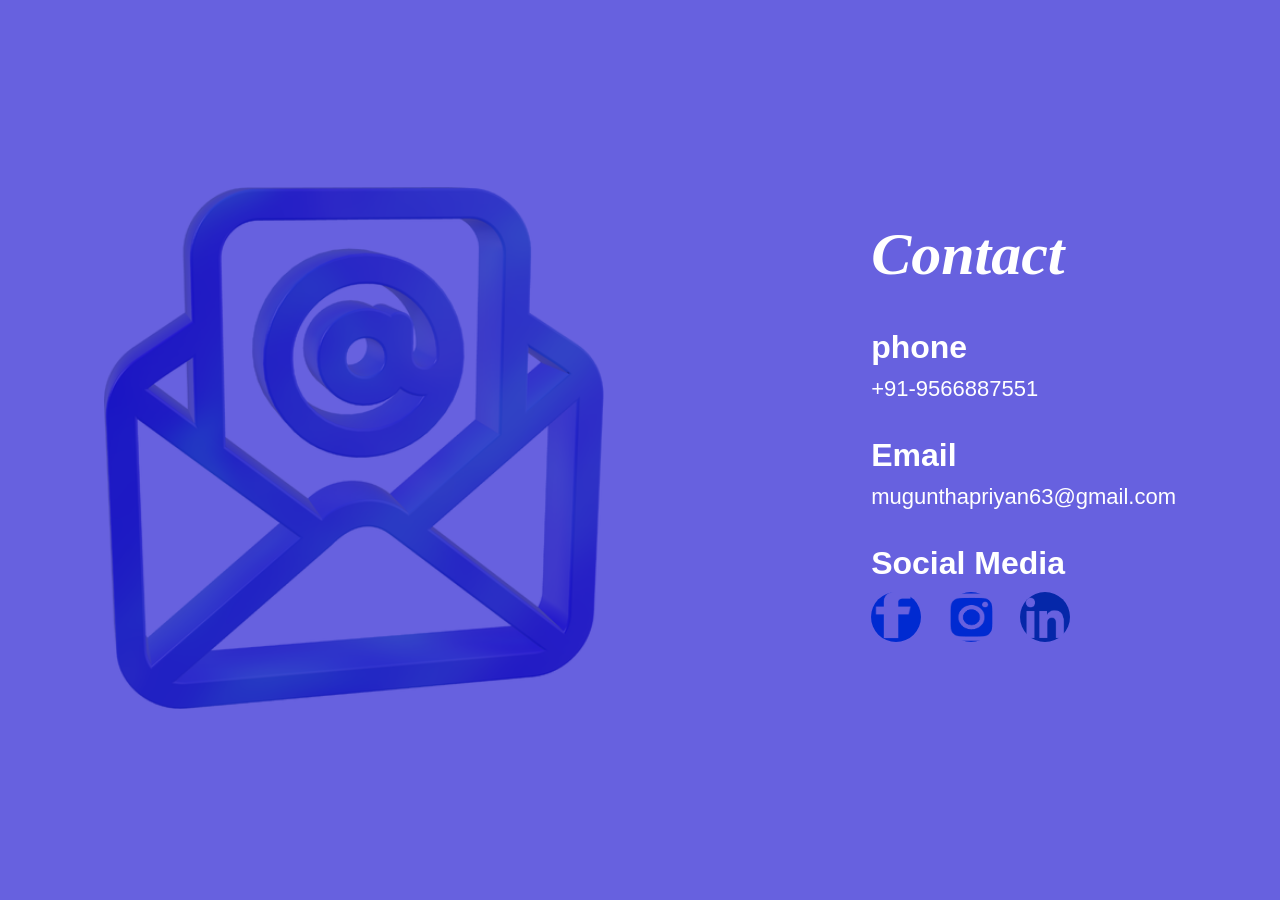
<file: index.html>
<!DOCTYPE html>
<html lang="en">
<head>
    <meta charset="UTF-8">
    <meta name="viewport" content="width=device-width, initial-scale=1.0">
    <title>connect with me</title>
    <link rel="stylesheet" href="style1.css">
</head>
<body>
    <div class="contact-container">
        <div class="left-side">
            <img src="images/qoo.png" alt="qoo" class="icon">
        </div>
        <div class="right-side">
            <h1>Contact</h1>
            <div class="info">
                <h2>phone</h2>
                <p>+91-9566887551</p>
            </div>
            <div class="info">
                <h2>Email</h2>
                <p>mugunthapriyan63@gmail.com</p>
            </div>
            <div class="info">
                <h2>Social Media</h2>
                <div class="social-icons">
                    <a href="https://www.facebook.com/share/1BH8aQXVXY/" target="_blank"><img src="images/facebook.png" alt="facebook" class="facebook-icon"></a>
                    <a href="https://www.instagram.com/muguntha_priyan?igsh=amJtY2NscXZsM21m" target="_blank"><img src="images/instagram.png" alt="instagram" class="instagram-icon"></a>
                    <a href="https://www.linkedin.com/in/muguntha-priyan-s-900a6833a?utm_source=share_via&utm_content=profile&utm_medium=member_android" target="_blank"><img src="images/linkedin.png" alt="linkedin" class="linkedin-icon"></a>
                </div>
            </div>
        </div>

        </div>

    </div>
</body>
</html>
</file>
<file: style1.css>
*{
    margin: 0;
    box-sizing: border-box;
    font-family:Arial, Helvetica, sans-serif;

}
body{
    background-color: #6761df;
    display:flex;
    justify-content: center;
    align-items: center;
    min-height: 100vh;
}
.contact-container{
    width:90%;
    max-width: 1200px;
    display:flex;
    justify-content: space-between;
    align-items: center;
    padding: 40px;
}
.left-side img{
    width:500px;
    max-width:100%;
    mix-blend-mode: multiply;
}
.right-side{
    color: #fff;
}
.right-side h1{
    font-size: 60px;
    font-family:georgia,serif;
    font-style: italic;
    margin-bottom: 40px;

}
.info{
    margin-bottom: 35px;
}
.info h2{
    font-size:32px;
    margin-bottom:10px;
}
.info p{
    font-size:22px;
}
.social-icons{
    margin-top:10px;

}
.social-icons a{
    margin-right:20px;
    text-decoration:none;
    mix-blend-mode: multiply;

    
}
.instagram-icon{
    width:50px;
    height:50px;
    border-radius:200px;
}
.linkedin-icon{
    width:50px;
    height:50px;
    border-radius: 65px;
}
.facebook-icon{
    width:50px;
    height:50px;
    border-radius: 70px;
}
</file>
